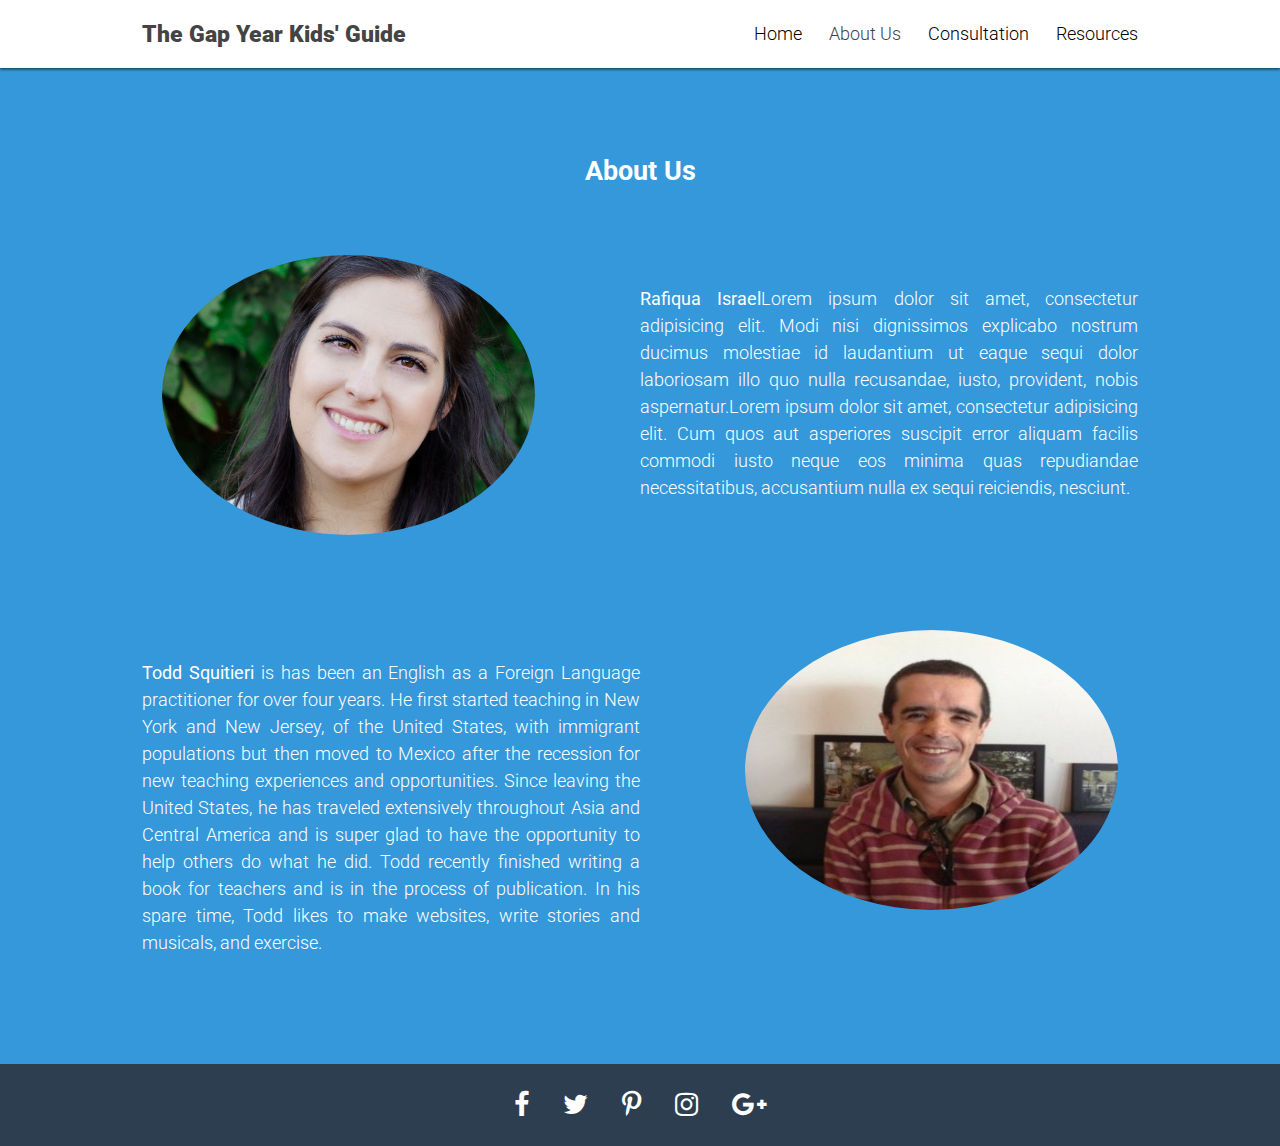
<file: about.html>
<!DOCTYPE html>
<html>

<head>
  <meta charset="UTF-8">
  <title>The Gap Year Kids' Guide to Travel Overseas</title>
  <meta name="viewport" content="width=device-width, initial-scale=1">
  <link href='https://fonts.googleapis.com/css?family=Roboto:400,100,100italic,300,300italic,400italic,500,500italic,700,700italic,900,900italic' rel='stylesheet' type='text/css'>
  <link rel="stylesheet" href="https://maxcdn.bootstrapcdn.com/font-awesome/4.5.0/css/font-awesome.min.css">

  <link rel="stylesheet" href="css/normalize.css">


  <link rel="stylesheet" href="css/style.css">




</head>

<body>

  <nav class="container-fluid nav">
    <div class="container cf">
      <div class="brand">
        <a href="#splash">The Gap Year Kids' Guide</a>
      </div>
      <i class="fa fa-bars nav-toggle"></i>
      <ul>
        <li><a href="index.html" id="index">Home</a></li>
        <li><a href="#about" class="active">About Us</a></li>
        <li><a href="consultation.html" id="consultation">Consultation</a></li>
        <li><a href="#contact" id="resources">Resources</a></li>
      </ul>
    </div>
  </nav>







  <div class="container-fluid portfolio" id="portfolio">
    <div class="container cf">
      <h2>About Us</h2>
      <div class="biography">
        <p id="biographypic">
          <img src="images/RAFIQUA.jpg" class="profilepic" />
        </p>
        <p id="biography">
          <strong>Rafiqua Israel</strong>Lorem ipsum dolor sit amet, consectetur adipisicing elit. Modi nisi dignissimos explicabo nostrum ducimus molestiae id laudantium ut eaque sequi dolor laboriosam illo quo nulla recusandae, iusto, provident, nobis aspernatur.Lorem
          ipsum dolor sit amet, consectetur adipisicing elit. Cum quos aut asperiores suscipit error aliquam facilis commodi iusto neque eos minima quas repudiandae necessitatibus, accusantium nulla ex sequi reiciendis, nesciunt.</p>
      </div>
      <!-- end of biography -->

      <div class="clearfix"></div>

      <div class="biography">

        <p id="biography2">
          <strong>Todd Squitieri</strong> is has been an English as a Foreign Language practitioner for over four years. He first started teaching in New York and New Jersey, of the United States, with immigrant populations  but then moved to Mexico after the recession for new teaching experiences and opportunities. Since leaving the United States, he has traveled extensively throughout Asia and Central America and is super glad to have the opportunity to help others do what he did. Todd recently finished writing a book for teachers and is in the process of publication. In his spare time, Todd likes to make websites, write stories and musicals, and exercise.  </p>

          <p id="biographypic2">
            <img src="images/TODD.jpeg" class="profilepic2" />
          </p>

      </div><!-- end of biography -->
    </div>
  </div>


  <footer class="container-fluid footer">
    <div class="container">
      <a href="#" target="_blank"><i class="fa fa-facebook"></i></a>
      <a href="#" target="_blank"><i class="fa fa-twitter"></i></a>
      <a href="#" target="_blank"><i class="fa fa-pinterest-p" aria-hidden="true"></i></a>
      <a href="#" target="_blank"><i class="fa fa-instagram" aria-hidden="true"></i></a>
      <a href="#" target="_blank"><i class="fa fa-google-plus" aria-hidden="true"></i></a>
    </div>
  </footer>
  <script src='http://cdnjs.cloudflare.com/ajax/libs/jquery/2.1.3/jquery.min.js'></script>

  <script src="js/index.js"></script>




</body>

</html>
</file>
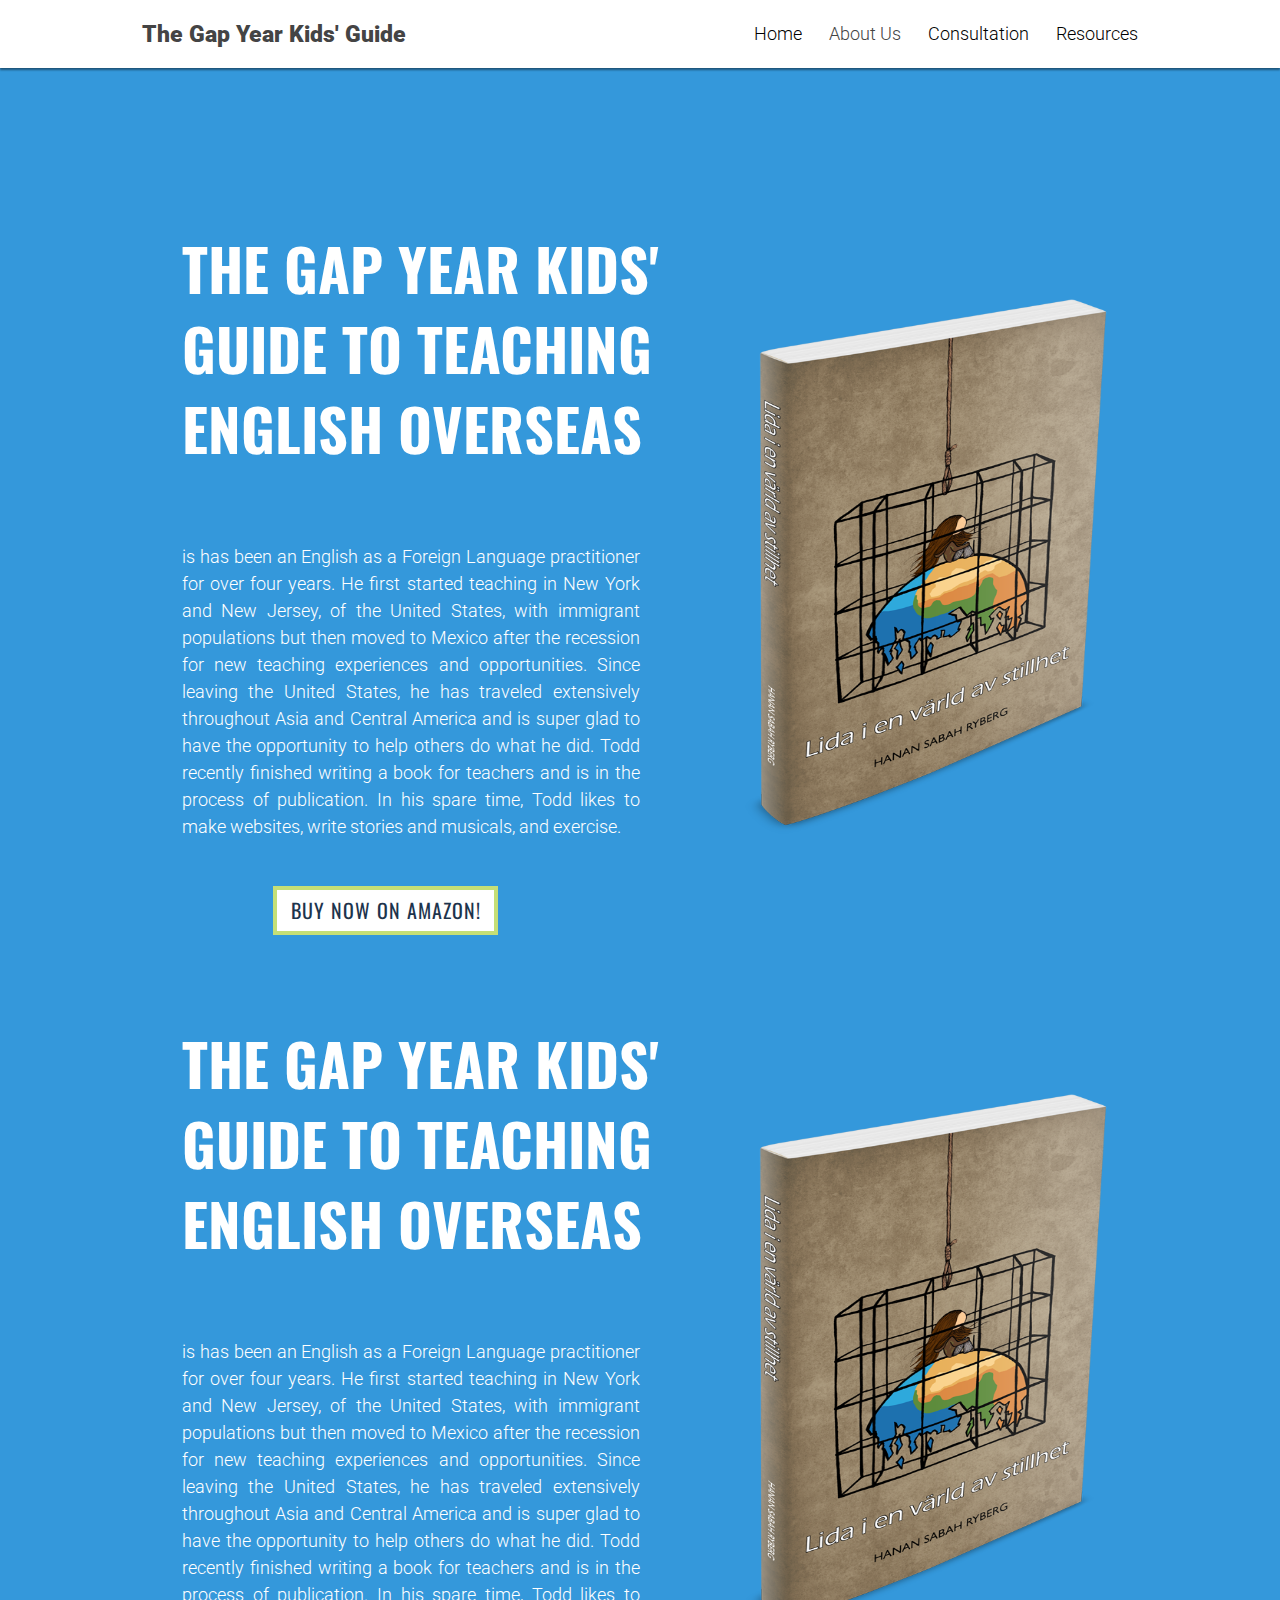
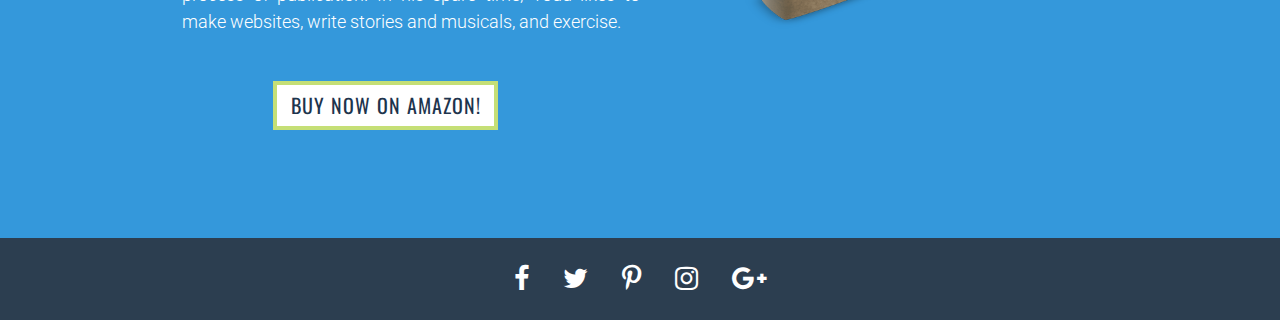
<file: books.html>
<!DOCTYPE html>
<html>

<head>
  <meta charset="UTF-8">
  <title>The Gap Year Kids' Guide to Travel Overseas</title>
  <meta name="viewport" content="width=device-width, initial-scale=1">
  <link href='https://fonts.googleapis.com/css?family=Oswald:400,700' rel='stylesheet' type='text/css'>
  <link href='https://fonts.googleapis.com/css?family=Roboto:400,100,100italic,300,300italic,400italic,500,500italic,700,700italic,900,900italic' rel='stylesheet' type='text/css'>
  <link rel="stylesheet" href="https://maxcdn.bootstrapcdn.com/font-awesome/4.5.0/css/font-awesome.min.css">

  <link rel="stylesheet" href="css/normalize.css">


  <link rel="stylesheet" href="css/style.css">
  <link rel="stylesheet" href="css/books.css">





</head>

<body>

  <nav class="container-fluid nav">
    <div class="container cf">
      <div class="brand">
        <a href="#splash">The Gap Year Kids' Guide</a>
      </div>
      <i class="fa fa-bars nav-toggle"></i>
      <ul>
        <li><a href="index.html" id="index">Home</a></li>
        <li><a href="#about" class="active">About Us</a></li>
        <li><a href="consultation.html" id="consultation">Consultation</a></li>
        <li><a href="#contact" id="resources">Resources</a></li>
      </ul>
    </div>
  </nav>







  <div class="container-fluid portfolio" id="portfolio">
    <div class="container cf">

      <div class="description">


        <h2 id="bookheading">The Gap Year Kids' Guide to Teaching English Overseas</h2>
        <div class="clearfix"></div>
        <p id="biography2">is has been an English as a Foreign Language practitioner for over four years. He first started teaching in New York and New Jersey, of the United States, with immigrant populations but then moved to Mexico after the recession for new teaching
          experiences and opportunities. Since leaving the United States, he has traveled extensively throughout Asia and Central America and is super glad to have the opportunity to help others do what he did. Todd recently finished writing a book for
          teachers and is in the process of publication. In his spare time, Todd likes to make websites, write stories and musicals, and exercise.
          <br />
          <!-- this is the start of the button -->
          <span class="button">
          <button data-button-icon="" class="btn btn-default iconbutton" onclick="location.href='http://www.protravel.co/amazonbook'">
            <span class="iconbutton-text">Buy now on Amazon!
              <span></span>
            </span>
          </button><!-- end of button -->
        </span><!-- end of span button class -->


        </p>

        <p id="biographypic2">
          <img src="images/book1.png" class="bookimage" />
        </p>

      </div>
      <!-- end of description -->

      <div class="clearfix"></div>

      <div class="description">


        <h2 id="bookheading">The Gap Year Kids' Guide to Teaching English Overseas</h2>
        <div class="clearfix"></div>
        <p id="biography2">is has been an English as a Foreign Language practitioner for over four years. He first started teaching in New York and New Jersey, of the United States, with immigrant populations but then moved to Mexico after the recession for new teaching
          experiences and opportunities. Since leaving the United States, he has traveled extensively throughout Asia and Central America and is super glad to have the opportunity to help others do what he did. Todd recently finished writing a book for
          teachers and is in the process of publication. In his spare time, Todd likes to make websites, write stories and musicals, and exercise.
          <br />
          <!-- this is the start of the button -->
          <span class="button">
          <button data-button-icon="" class="btn btn-default iconbutton" onclick="location.href='http://www.protravel.co/amazonbook'">
            <span class="iconbutton-text">Buy now on Amazon!
              <span></span>
            </span>
          </button><!-- end of button -->
        </span><!-- end of span button class -->
        </p><!-- end of description -->

        <p id="biographypic2">
          <img src="images/book1.png" class="bookimage" />
        </p>

      </div>
      <!-- end of description -->



    </div>
  </div>


  <footer class="container-fluid footer">
    <div class="container">
      <a href="#" target="_blank"><i class="fa fa-facebook"></i></a>
      <a href="#" target="_blank"><i class="fa fa-twitter"></i></a>
      <a href="#" target="_blank"><i class="fa fa-pinterest-p" aria-hidden="true"></i></a>
      <a href="#" target="_blank"><i class="fa fa-instagram" aria-hidden="true"></i></a>
      <a href="#" target="_blank"><i class="fa fa-google-plus" aria-hidden="true"></i></a>
    </div>
  </footer>
  <script src='http://cdnjs.cloudflare.com/ajax/libs/jquery/2.1.3/jquery.min.js'></script>

  <script src="js/index.js"></script>




</body>

</html>
</file>
<file: css/style.css>
/* https://coolors.co/2c3e50-e74c3c-ffffff-3498db-95a3b3 */

/* ========================
Utilities
======================== */

* {
  box-sizing: border-box;
}

.cf::before,
.cf::after {
    content: "";
    display: table;
}

.cf::after {
    clear: both;
}

html {
  position: relative;
}

img {
  max-width: 100%;
}


/* ========================
Global
======================== */

body {
  color: #444;
  font-family: Roboto, sans-serif;
  font-size: 18px;
  font-weight: 300;
  line-height: 1;
  margin: 0;
  padding: 0;
}

h1, h2, h3, h4, h5, h6, ul, ol, p {
  margin-top: 0;
}

h1 {
  font-weight: 900;
}

p {
  line-height: 1.5;
}

a, a:hover, a:focus, a:active, a:visited {
  color: #E74C3C;
  text-decoration: underline;
}

#consultation{
  color: black;
}

#consultation:hover{
    color: #E74C3C;
}

#about2{
  color: black;
}

#about2:hover{
    color: #E74C3C;
}

#index{
  color: black;
}

#index:hover{
    color: #E74C3C;
}

#resources{
  color: black;
}

#resources:hover{
    color: #E74C3C;
}



/* ========================
Containers
======================== */

.container-fluid {
  padding: 0 1em;
}

.container {
  margin: 0 auto;
  max-width: 996px;
}

/* ========================
Navigation
======================== */

@-webkit-keyframes show-header {
    0% {
        top: -4em;
        opacity: 0;
    }
    100% {
        top: 0;
        opacity: 1;
    }
}

@keyframes show-header {
    0% {
        top: -4em;
        opacity: 0;
    }
    100% {
        top: 0;
        opacity: 1;
    }
}

nav {
  background-color: #fff;
  box-shadow: 0 2px 2px rgba(0,0,0,.45);
  position: relative;
  top: 0;
}

nav a, nav a:hover, nav a:focus,  nav a:active, nav a:visited {
  text-decoration: none;
}

nav .brand {
  display: inline-block;
  float: left;
  font-size: 1.25em;
  font-weight: 900;
}

nav .brand a {
  color: #444;
  display: block;
  padding: 1em 0;
}

nav .nav-toggle {
  color: #444;
  cursor: pointer;
  display: inline-block;
  float: right;
  font-size: 1.25em;
  padding: 1em 0;
  z-index: 1000
}

nav ul {
  border-top: 1px solid #ccc;
  clear: both;
  list-style: none;
  margin: 0 -1em;
  padding: 0;
  z-index: 999;
}

nav ul li {
  border-bottom: 1px solid #ccc;
  text-align: center;
}

nav ul li a {
  color: #444;
  display: block;
  padding: .75em;
}

nav.sticky {
  -webkit-animation: show-header .5s ease;
          animation: show-header .5s ease;
  position: fixed;
  top: 0;
  width: 100%;
  z-index: 1;
}

.biography{
  margin-top: 7%;
} /* this contains all of the pictures and the text within it, in the about us section. It is essentially the container for the about us section */


#biography{
  position: relative;
  float: right;
  width: 50%;
  text-align: justify;
  margin-top: 3%;
} /* this text contains the biography text and the pictures in the about us section */


#biographypic{
position: relative;
float: left;
width: 50%;
} /* this is the first picture on the about us section */

#biography2{
  position: relative;
  float: left;
  width: 50%;
  text-align: justify;
  margin-top: 3%;
} /* this is the second paragraph of biography text that is in the about us section */

#biographypic2{
position: relative;
float: right;
width: 50%;
} /* this is the second profile picture in the about us section */

.profilepic{
  position: relative;
  width: 75%;
  margin-right: 17%;
  border-radius: 50%;
  z-index: 0;
} /* this is the first profile picture */

.profilepic2{
  position: relative;
width: 75%;
margin-left: 17%;
border-radius: 50%;
z-index: 0;
} /* this is the second profile pic */

.clearfix:after {
     visibility: hidden;
     display: block;
     font-size: 0;
     content: " ";
     clear: both;
     height: 0;
     }
.clearfix { display: inline-block; }
/* start commented backslash hack \*/
* html .clearfix { height: 1%; }
.clearfix { display: block; }
/* close commented backslash hack */

/* ========================
Sections
======================== */

.splash {
  background: -webkit-linear-gradient(rgba(44, 62, 80, 0.65), rgba(52, 152, 219, 0.65)),
				url("https://images.unsplash.com/36/xIsiRLngSRWN02yA2BbK_submission-photo-7.jpg?ixlib=rb-0.3.5&q=80&fm=jpg&crop=entropy&s=d41d8eb50fe51621b120c9d1855ddd48") no-repeat fixed center;
  background: linear-gradient(rgba(44, 62, 80, 0.65), rgba(52, 152, 219, 0.65)),
				url("https://images.unsplash.com/36/xIsiRLngSRWN02yA2BbK_submission-photo-7.jpg?ixlib=rb-0.3.5&q=80&fm=jpg&crop=entropy&s=d41d8eb50fe51621b120c9d1855ddd48") no-repeat fixed center;
	background-size: cover;
	color: #fff;
}

.splash .container {
  : 25vh; /* No JS fallback*/
  padding-bottom: 25vh; /* No JS fallback*/
}

.profile-image {
  border-radius: 50%;
  display: block;
  max-width: 200px;
  margin: 0 auto 1em;
  width: 100%;
}

.splash h1 {
  font-size: 3em;
  margin-bottom: .15em;
  text-align: center;
  padding-top: 148.75px;
  padding-bottom: 1.75px;
}

.splash .lead, .splash .continue {
  display: block;
  text-align: center;
}

.splash .lead {
  font-size: 1.5em;
  font-weight: 100;
  margin-bottom: 1em;
}

.splash .continue {
  font-size: 4em;
}

.splash .continue a {
  border: 4px solid #fff;
  border-radius: 100%;
  color: #fff;
  display: inline-block;
  text-decoration: none;
  width: 80px;
}
.splash .continue a:hover {
  background-color: rgba(255, 255, 255, .25);
}

.intro .container, .features .container, .portfolio .container, .contact .container {
  padding: 5em 0;
}

.intro, .features, .portfolio, .contact {
  text-align: center;
}

.intro {
  background-color: #E74C3C;
  color: #fff;
}

.intro a, .intro a:hover, .intro a:focus, .intro a:active, .intro a:visited {
  color: #fff;
}

.features img {
  display: block;
  margin: 0 auto 1em;
  max-width: 200px;
}

.features .col-3 {
  margin: 3em auto;
  width: 100%;
}

.portfolio {
  background-color: #3498DB;
  color: #fff;
}

.gallery .gallery-image {
  margin: 1em auto;
  width: 100%;
}

.gallery .gallery-image img {
  background-color: #23648F;
  border-radius: 4px;
  display: block;
  height: auto;
  padding: 6px;
  width: 100%;
}

.contact form {
  background-color: #f0f0f0;
  border-radius: 4px;
  border-top: 8px solid #E74C3C;
  box-shadow: 0 1px 2px rgba(0,0,0,.15);
  padding: 1em;
}

.contact form input, .contact form textarea {
  border: none;
  border-radius: 4px;
  display: block;
  margin-bottom: 1em;
  padding: 1em;
  width: 100%;
}

.contact form textarea {
  height: 6em;
}

.contact form input[type="submit"] {
  background-color: #E74C3C;
  border-radius: 0;
  color: #fff;
  padding: 1em;
  text-transform: uppercase;
}

/* ========================
Footer
======================== */

.footer {
  background-color: #2C3E50;
  color:  #fff;
  font-size: 1.5em;
  text-align: center;
}

.footer .container {
  padding: 1em 0;
}

.footer a {
  color: #fff;
  margin-right: 1em;
}

.footer a:last-of-type {
  margin-right: 0;
}

/* ========================
Media Queries
======================== */

@media (min-width: 768px) {

  nav .nav-toggle {
    display: none;
  }

  nav ul {
    border: none;
    clear: none;
    display: inline-block !important;
    float: right;
    margin: 0;
    padding: 25px 0;
  }

  nav ul li {
    border: none;
    display: inline-block;
    float: left;
    margin-right: 1.5em;
  }

  nav ul li:last-of-type {
    margin-right: 0;
  }

  nav ul li a {
    padding: 0;
  }

  .splash h1 {
    font-size: 6em;
  }

  .splash .lead {
    font-size: 3em;
  }

  .features .col-3 {
    float: left;
    margin: 2em 5% 0 0;
    padding: 0 1em;
    width: 30%;
  }

  .features .col-3:last-of-type {
    margin-right: 0;
  }

  .gallery .gallery-image {
    float: left;
    margin-right: 2.5%;
    width: 31.6666666667%;
  }

  .gallery .gallery-image:nth-of-type(3n) {
    margin-right: 0;
  }

  .contact form {
    padding: 3em 2em 2em;
  }

  .contact form input[type="submit"] {
    padding: 1em 3em;
    width: auto;
  }

  .contact form input.full-half {
    float: left;
    margin-right: 2.5%;
    width: 48.75%;
  }

  .contact form input.full-half:nth-of-type(2n) {
    margin-right: 0;
  }

  .contact form textarea {
    height: 12em;
  }

}
</file>
<file: css/books.css>
body {
  overflow-x: hidden;
}

h2#bookheading {
  text-align: left;
  width: 54%;
  float: left;
  font-size: 58px;
  line-height: 80px;
  font-family: 'Oswald', "Helvetica Neue", Helvetica, Arial, sans-serif;
  font-weight: 700;
  color: inherit;
  text-transform: uppercase;
  box-sizing: border-box;
}

.description {
  margin: 4%;
  margin-top: 7%;
}

.bookimage {
  margin: -65% 23%;
  width: 370px;
  height: 541px;
}

.iconbutton-text {
  box-sizing: border-box;
  letter-spacing: 1px;
  font-family: 'Oswald', "Helvetica Neue", Helvetica, Arial, sans-serif;
  font-weight: 400;
  background-image: none;
  border: 4px solid transparent;
  white-space: nowrap;
  text-transform: uppercase;
  padding: 8px 30px !important;
  padding: 6px 12px;
  font-size: 20px;
  line-height: 1.55;
  -webkit-user-select: none;
  cursor: pointer;
  display: inline-block;
  text-decoration: none;
  white-space: nowrap;
  padding: 0px!important;
  margin: 0px!important;
}

.btn-default {
  float: center;
  color: #1d344d;
  background-color: #fff;
  min-width: 225px;
  border: 4px solid #c5df76 !important;
}

.button{
  margin-left: 20%;
  margin-top: 5%;
}
button{
  margin-top: 10%;
}
</file>
